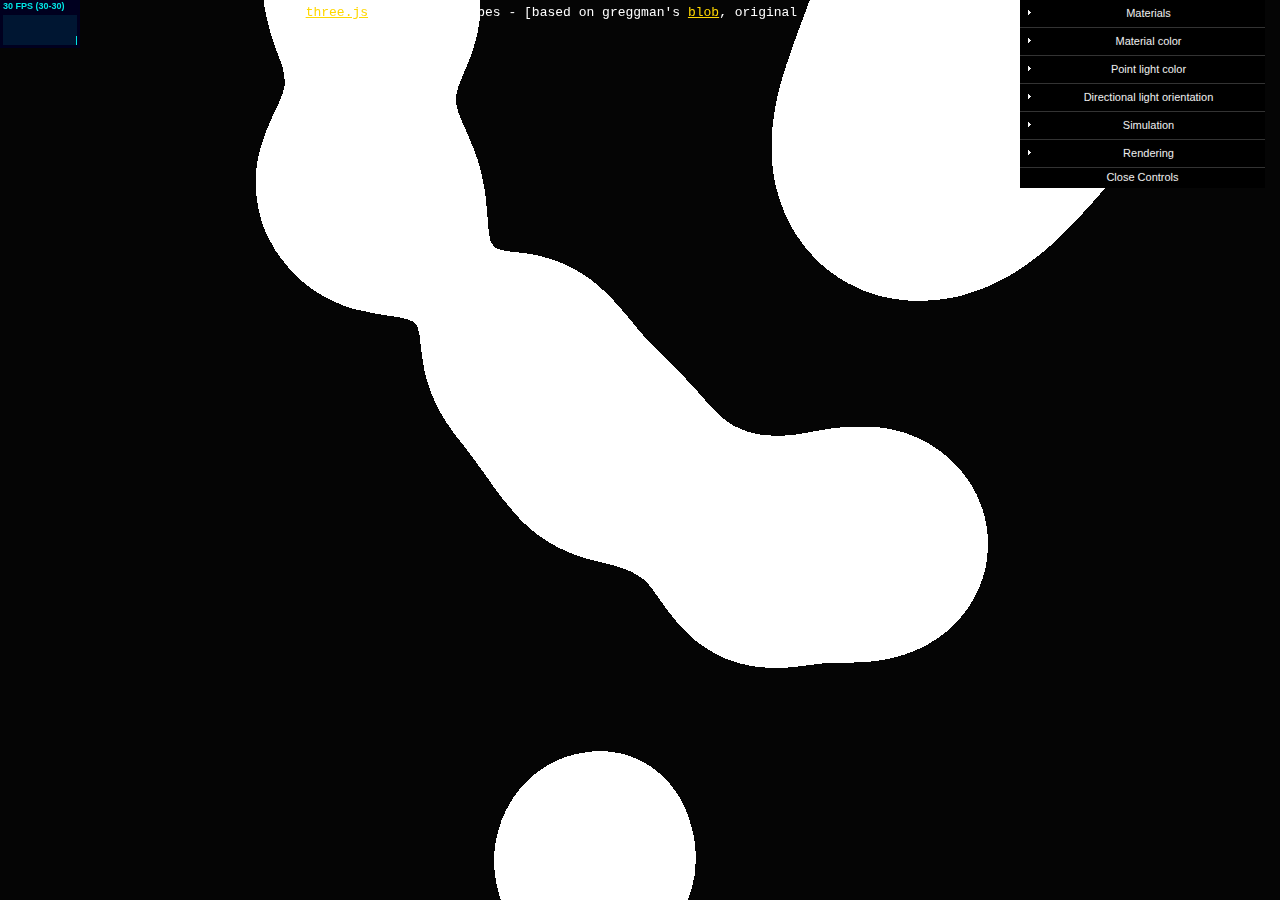
<file: webgl_marchingcubes.html>
<!DOCTYPE html>
<html lang="en">
<head>
	<title>three.js webgl - marching cubes</title>
	<meta charset="utf-8">
	<meta name="viewport" content="width=device-width, user-scalable=no, minimum-scale=1.0, maximum-scale=1.0">
	<style>
		body {
		  color: #fff;
		  font-family: Monospace;
		  font-size: 13px;
		  text-align: center;

		  background-color: #000;
		  margin: 0px;
		  overflow: hidden;
		}

		#info {
		  color: #ffffff;
		  position: absolute;
		  top: 0px;
		  width: 100%;
		  padding: 5px;
		}

		a {
		  color: gold;
		}

		#webglmessage {
		  font-family: monospace;
		  font-size: 13px;

		  text-align: center;
		  background: rgb(0, 0, 50);
		  color: #fff;
		  padding: 1em;

		  width: 475px;
		  margin: 5em auto 0;

		  display: none;
		}
	</style>
</head>

<body>

	<div id="container"></div>
	<div id="info">
		<a href="http://threejs.org" target="_blank" rel="noopener">three.js</a> -
		marching cubes -
		[based on greggman's <a href="https://webglsamples.org/blob/blob.html">blob</a>, original code by Henrik Rydgård]
	</div>

	<script src="three.js"></script>

	<script src="js/controls/OrbitControls.js"></script>

	<script src="js/shaders/CopyShader.js"></script>
	<script src="js/shaders/FXAAShader.js"></script>
	<script src="js/shaders/HorizontalTiltShiftShader.js"></script>
	<script src="js/shaders/VerticalTiltShiftShader.js"></script>

	<script src="js/postprocessing/EffectComposer.js"></script>
	<script src="js/postprocessing/RenderPass.js"></script>
	<script src="js/postprocessing/BloomPass.js"></script>
	<script src="js/postprocessing/ShaderPass.js"></script>
	<script src="js/postprocessing/MaskPass.js"></script>
	<script src="js/postprocessing/SavePass.js"></script>

	<script src="js/MarchingCubes.js"></script>
	<script src="js/ShaderToon.js"></script>

	<script src="js/WebGL.js"></script>
	<script src="js/libs/stats.min.js"></script>
	<script src="js/libs/dat.gui.min.js"></script>


	<script>
		if ( WEBGL.isWebGLAvailable() === false ) {

			document.body.appendChild( WEBGL.getWebGLErrorMessage() );

		}

		var MARGIN = 0;

		var SCREEN_WIDTH = window.innerWidth;
		var SCREEN_HEIGHT = window.innerHeight - 2 * MARGIN;

		var container, stats;

		var camera, scene, renderer;

		var materials, current_material;

		var light, pointLight, ambientLight;

		var effect, resolution;

		var composer, effectFXAA, hblur, vblur;

		var effectController;

		var time = 0;
		var clock = new THREE.Clock();

		init();
		animate();

		function init() {

			container = document.getElementById( 'container' );

			// CAMERA

			camera = new THREE.PerspectiveCamera( 45, SCREEN_WIDTH / SCREEN_HEIGHT, 1, 10000 );
			camera.position.set( - 500, 500, 1500 );

			// SCENE

			scene = new THREE.Scene();
			scene.background = new THREE.Color( 0x050505 );

			// LIGHTS

			light = new THREE.DirectionalLight( 0xffffff );
			light.position.set( 0.5, 0.5, 1 );
			scene.add( light );

			pointLight = new THREE.PointLight( 0xff3300 );
			pointLight.position.set( 0, 0, 100 );
			scene.add( pointLight );

			ambientLight = new THREE.AmbientLight( 0x080808 );
			scene.add( ambientLight );

			// MATERIALS

			materials = generateMaterials();
			current_material = "dotted";

			// MARCHING CUBES

			resolution = 28;

			effect = new THREE.MarchingCubes( resolution, materials[ current_material ].m, true, true );
			effect.position.set( 0, 0, 0 );
			effect.scale.set( 700, 700, 700 );

			effect.enableUvs = false;
			effect.enableColors = false;

			scene.add( effect );

			// RENDERER

			renderer = new THREE.WebGLRenderer();
			renderer.setPixelRatio( window.devicePixelRatio );
			renderer.setSize( SCREEN_WIDTH, SCREEN_HEIGHT );

			renderer.domElement.style.position = "absolute";
			renderer.domElement.style.top = MARGIN + "px";
			renderer.domElement.style.left = "0px";

			container.appendChild( renderer.domElement );

			//

			renderer.gammaInput = true;
			renderer.gammaOutput = true;

			// CONTROLS

			var controls = new THREE.OrbitControls( camera, renderer.domElement );

			// STATS

			stats = new Stats();
			container.appendChild( stats.dom );

			// COMPOSER

			renderer.autoClear = false;

			var renderTargetParameters = { minFilter: THREE.LinearFilter, magFilter: THREE.LinearFilter, format: THREE.RGBFormat, stencilBuffer: false };
			var renderTarget = new THREE.WebGLRenderTarget( SCREEN_WIDTH, SCREEN_HEIGHT, renderTargetParameters );

			effectFXAA = new THREE.ShaderPass( THREE.FXAAShader );

			hblur = new THREE.ShaderPass( THREE.HorizontalTiltShiftShader );
			vblur = new THREE.ShaderPass( THREE.VerticalTiltShiftShader );

			var bluriness = 8;

			hblur.uniforms[ 'h' ].value = bluriness / SCREEN_WIDTH;
			vblur.uniforms[ 'v' ].value = bluriness / SCREEN_HEIGHT;

			hblur.uniforms[ 'r' ].value = vblur.uniforms[ 'r' ].value = 0.5;

			effectFXAA.uniforms[ 'resolution' ].value.set( 1 / SCREEN_WIDTH, 1 / SCREEN_HEIGHT );

			var renderModel = new THREE.RenderPass( scene, camera );

			vblur.renderToScreen = true;
			//effectFXAA.renderToScreen = true;

			composer = new THREE.EffectComposer( renderer, renderTarget );

			composer.addPass( renderModel );

			composer.addPass( effectFXAA );

			composer.addPass( hblur );
			composer.addPass( vblur );

			// GUI

			setupGui();

			// EVENTS

			window.addEventListener( 'resize', onWindowResize, false );

		}

		//

		function onWindowResize() {

			SCREEN_WIDTH = window.innerWidth;
			SCREEN_HEIGHT = window.innerHeight - 2 * MARGIN;

			camera.aspect = SCREEN_WIDTH / SCREEN_HEIGHT;
			camera.updateProjectionMatrix();

			renderer.setSize( SCREEN_WIDTH, SCREEN_HEIGHT );
			composer.setSize( SCREEN_WIDTH, SCREEN_HEIGHT );

			hblur.uniforms[ 'h' ].value = 4 / SCREEN_WIDTH;
			vblur.uniforms[ 'v' ].value = 4 / SCREEN_HEIGHT;

			effectFXAA.uniforms[ 'resolution' ].value.set( 1 / SCREEN_WIDTH, 1 / SCREEN_HEIGHT );

		}

		function generateMaterials() {

			// environment map

			var path = "textures/cube/SwedishRoyalCastle/";
			var format = '.jpg';
			var urls = [
				path + 'px' + format, path + 'nx' + format,
				path + 'py' + format, path + 'ny' + format,
				path + 'pz' + format, path + 'nz' + format
			];

			var cubeTextureLoader = new THREE.CubeTextureLoader();

			var reflectionCube = cubeTextureLoader.load( urls );
			reflectionCube.format = THREE.RGBFormat;

			var refractionCube = cubeTextureLoader.load( urls );
			reflectionCube.format = THREE.RGBFormat;
			refractionCube.mapping = THREE.CubeRefractionMapping;

			// toons

			var toonMaterial1 = createShaderMaterial( "toon1", light, ambientLight ),
				toonMaterial2 = createShaderMaterial( "toon2", light, ambientLight ),
				hatchingMaterial = createShaderMaterial( "hatching", light, ambientLight ),
				hatchingMaterial2 = createShaderMaterial( "hatching", light, ambientLight ),
				dottedMaterial = createShaderMaterial( "dotted", light, ambientLight ),
				dottedMaterial2 = createShaderMaterial( "dotted", light, ambientLight );

			hatchingMaterial2.uniforms[ "uBaseColor" ].value.setRGB( 0, 0, 0 );
			hatchingMaterial2.uniforms[ "uLineColor1" ].value.setHSL( 0, 0.8, 0.5 );
			hatchingMaterial2.uniforms[ "uLineColor2" ].value.setHSL( 0, 0.8, 0.5 );
			hatchingMaterial2.uniforms[ "uLineColor3" ].value.setHSL( 0, 0.8, 0.5 );
			hatchingMaterial2.uniforms[ "uLineColor4" ].value.setHSL( 0.1, 0.8, 0.5 );

			dottedMaterial2.uniforms[ "uBaseColor" ].value.setRGB( 0, 0, 0 );
			dottedMaterial2.uniforms[ "uLineColor1" ].value.setHSL( 0.05, 1.0, 0.5 );

			var texture = new THREE.TextureLoader().load( "textures/UV_Grid_Sm.jpg" );
			texture.wrapS = texture.wrapT = THREE.RepeatWrapping;

			var materials = {

				"chrome":
			{
				m: new THREE.MeshLambertMaterial( { color: 0xffffff, envMap: reflectionCube } ),
				h: 0, s: 0, l: 1
			},

				"liquid":
			{
				m: new THREE.MeshLambertMaterial( { color: 0xffffff, envMap: refractionCube, refractionRatio: 0.85 } ),
				h: 0, s: 0, l: 1
			},

				"shiny":
			{
				m: new THREE.MeshStandardMaterial( { color: 0x550000, envMap: reflectionCube, roughness: 0.1, metalness: 1.0 } ),
				h: 0, s: 0.8, l: 0.2
			},

				"matte":
			{
				m: new THREE.MeshPhongMaterial( { color: 0x000000, specular: 0x111111, shininess: 1 } ),
				h: 0, s: 0, l: 1
			},

				"flat":
			{
				m: new THREE.MeshLambertMaterial( { color: 0x000000, flatShading: true } ),
				h: 0, s: 0, l: 1
			},

				"textured":
			{
				m: new THREE.MeshPhongMaterial( { color: 0xffffff, specular: 0x111111, shininess: 1, map: texture } ),
				h: 0, s: 0, l: 1
			},

				"colors":
			{
				m: new THREE.MeshPhongMaterial( { color: 0xffffff, specular: 0xffffff, shininess: 2, vertexColors: THREE.VertexColors } ),
				h: 0, s: 0, l: 1
			},

				"plastic":
			{
				m: new THREE.MeshPhongMaterial( { color: 0x000000, specular: 0x888888, shininess: 250 } ),
				h: 0.6, s: 0.8, l: 0.1
			},

				"toon1":
			{
				m: toonMaterial1,
				h: 0.2, s: 1, l: 0.75
			},

				"toon2":
			{
				m: toonMaterial2,
				h: 0.4, s: 1, l: 0.75
			},

				"hatching":
			{
				m: hatchingMaterial,
				h: 0.2, s: 1, l: 0.9
			},

				"hatching2":
			{
				m: hatchingMaterial2,
				h: 0.0, s: 0.8, l: 0.5
			},

				"dotted":
			{
				m: dottedMaterial,
				h: 0.2, s: 1, l: 1
			},

				"dotted2":
			{
				m: dottedMaterial2,
				h: 0.1, s: 1, l: 0.5
			}

			};

			return materials;

		}

		function createShaderMaterial( id, light, ambientLight ) {

			var shader = THREE.ShaderToon[ id ];

			var u = THREE.UniformsUtils.clone( shader.uniforms );

			var vs = shader.vertexShader;
			var fs = shader.fragmentShader;

			var material = new THREE.ShaderMaterial( { uniforms: u, vertexShader: vs, fragmentShader: fs } );

			material.uniforms[ "uDirLightPos" ].value = light.position;
			material.uniforms[ "uDirLightColor" ].value = light.color;

			material.uniforms[ "uAmbientLightColor" ].value = ambientLight.color;

			return material;

		}

		//

		function setupGui() {

			var createHandler = function ( id ) {

				return function () {

					var mat_old = materials[ current_material ];
					mat_old.h = m_h.getValue();
					mat_old.s = m_s.getValue();
					mat_old.l = m_l.getValue();

					current_material = id;

					var mat = materials[ id ];
					effect.material = mat.m;

					m_h.setValue( mat.h );
					m_s.setValue( mat.s );
					m_l.setValue( mat.l );

					effect.enableUvs = ( current_material === "textured" ) ? true : false;
					effect.enableColors = ( current_material === "colors" ) ? true : false;

				};

			};

			effectController = {

				material: "shiny",

				speed: 1.0,
				numBlobs: 10,
				resolution: 100,
				isolation: 80,
				strength: 1.2,

				floor: false,
				wallx: false,
				wallz: false,

				hue: 0.0,
				saturation: 0.8,
				lightness: 1,

				lhue: 0.04,
				lsaturation: 1.0,
				llightness: 0.5,

				lx: 0.5,
				ly: 0.5,
				lz: 1.0,

				postprocessing: false,

				dummy: function () {}

			};

			var h, m_h, m_s, m_l;

			var gui = new dat.GUI();

			// material (type)

			h = gui.addFolder( "Materials" );

			for ( var m in materials ) {

				effectController[ m ] = createHandler( m );
				h.add( effectController, m ).name( m );

			}

			// material (color)

			h = gui.addFolder( "Material color" );

			m_h = h.add( effectController, "hue", 0.0, 1.0, 0.025 );
			m_s = h.add( effectController, "saturation", 0.0, 1.0, 0.025 );
			m_l = h.add( effectController, "lightness", 0.0, 1.0, 0.025 );

			// light (point)

			h = gui.addFolder( "Point light color" );

			h.add( effectController, "lhue", 0.0, 1.0, 0.025 ).name( "hue" );
			h.add( effectController, "lsaturation", 0.0, 1.0, 0.025 ).name( "saturation" );
			h.add( effectController, "llightness", 0.0, 1.0, 0.025 ).name( "lightness" );

			// light (directional)

			h = gui.addFolder( "Directional light orientation" );

			h.add( effectController, "lx", - 1.0, 1.0, 0.025 ).name( "x" );
			h.add( effectController, "ly", - 1.0, 1.0, 0.025 ).name( "y" );
			h.add( effectController, "lz", - 1.0, 1.0, 0.025 ).name( "z" );

			// simulation

			h = gui.addFolder( "Simulation" );

			h.add( effectController, "speed", 0.1, 8.0, 0.05 );
			h.add( effectController, "numBlobs", 1, 50, 1 );
			h.add( effectController, "strength", 1, 3, 0.01 );
			h.add( effectController, "resolution", 14, 100, 1 );
			h.add( effectController, "isolation", 10, 300, 1 );

			h.add( effectController, "floor" );
			h.add( effectController, "wallx" );
			h.add( effectController, "wallz" );

			// rendering

			h = gui.addFolder( "Rendering" );
			h.add( effectController, "postprocessing" );

		}

		// this controls content of marching cubes voxel field

		function updateCubes( object, time, numblobs, floor, wallx, wallz, strength ) {

			object.reset();

			// fill the field with some metaballs

			var i, ballx, bally, ballz, subtract, strength;

			subtract = 12;
			// strength = 1.2 / ( ( Math.sqrt( numblobs ) - 1 ) / 4 + 1 );


			for ( i = 0; i < numblobs; i ++ ) {

				ballx = Math.sin( i + 1.26 * time * ( 1.03 + 0.5 * Math.cos( 0.21 * i ) ) ) * 0.27 + 0.5;
				bally = Math.abs( Math.cos( i + 1.12 * time * Math.cos( 1.22 + 0.1424 * i ) ) ); // dip into the floor *0.77
				ballz = Math.cos( i + 1.32 * time * 0.1 * Math.sin( ( 0.92 + 0.53 * i ) ) ) * 0.27 + 0.5;

				object.addBall( ballx, bally, ballz, strength, subtract );
				console.log (strength);
			}

			if ( floor ) object.addPlaneY( 2, 12 );
			if ( wallz ) object.addPlaneZ( 2, 12 );
			if ( wallx ) object.addPlaneX( 2, 12 );

		}
		function getQueryVariable(variable)
		{
		       var query = window.location.search.substring(1);
		       var vars = query.split("&");
		       for (var i=0;i<vars.length;i++) {
		               var pair = vars[i].split("=");
		               if(pair[0] == variable){return pair[1];}
		       }
		       return(false);
		}

		//

		function animate() {

			requestAnimationFrame( animate );

			render();
			stats.update();

		}

		function render() {

			var delta = clock.getDelta();

			time += delta * effectController.speed * 0.5;

			// marching cubes

			if ( effectController.resolution !== resolution ) {

				resolution = effectController.resolution;
				effect.init( Math.floor( resolution ) );

			}

			if ( effectController.isolation !== effect.isolation ) {

				effect.isolation = effectController.isolation;

			}

			updateCubes( effect, time, effectController.numBlobs, effectController.floor, effectController.wallx, effectController.wallz, effectController.strength );

			// materials

			if ( effect.material instanceof THREE.ShaderMaterial ) {

				if ( current_material === "dotted2" ) {

					effect.material.uniforms[ "uLineColor1" ].value.setHSL( effectController.hue, effectController.saturation, effectController.lightness );

				} else if ( current_material === "hatching2" ) {

					var u = effect.material.uniforms;

					u.uLineColor1.value.setHSL( effectController.hue, effectController.saturation, effectController.lightness );
					u.uLineColor2.value.setHSL( effectController.hue, effectController.saturation, effectController.lightness );
					u.uLineColor3.value.setHSL( effectController.hue, effectController.saturation, effectController.lightness );
					u.uLineColor4.value.setHSL( ( effectController.hue + 0.2 % 1.0 ), effectController.saturation, effectController.lightness );

				} else {

					effect.material.uniforms[ "uBaseColor" ].value.setHSL( effectController.hue, effectController.saturation, effectController.lightness );

				}

			} else {

				effect.material.color.setHSL( effectController.hue, effectController.saturation, effectController.lightness );

			}

			// lights

			light.position.set( effectController.lx, effectController.ly, effectController.lz );
			light.position.normalize();

			pointLight.color.setHSL( effectController.lhue, effectController.lsaturation, effectController.llightness );

			// render

			if ( effectController.postprocessing ) {

				composer.render( delta );

			} else {

				renderer.clear();
				renderer.render( scene, camera );

			}

		}

</script>

</body>
</html>
</file>
